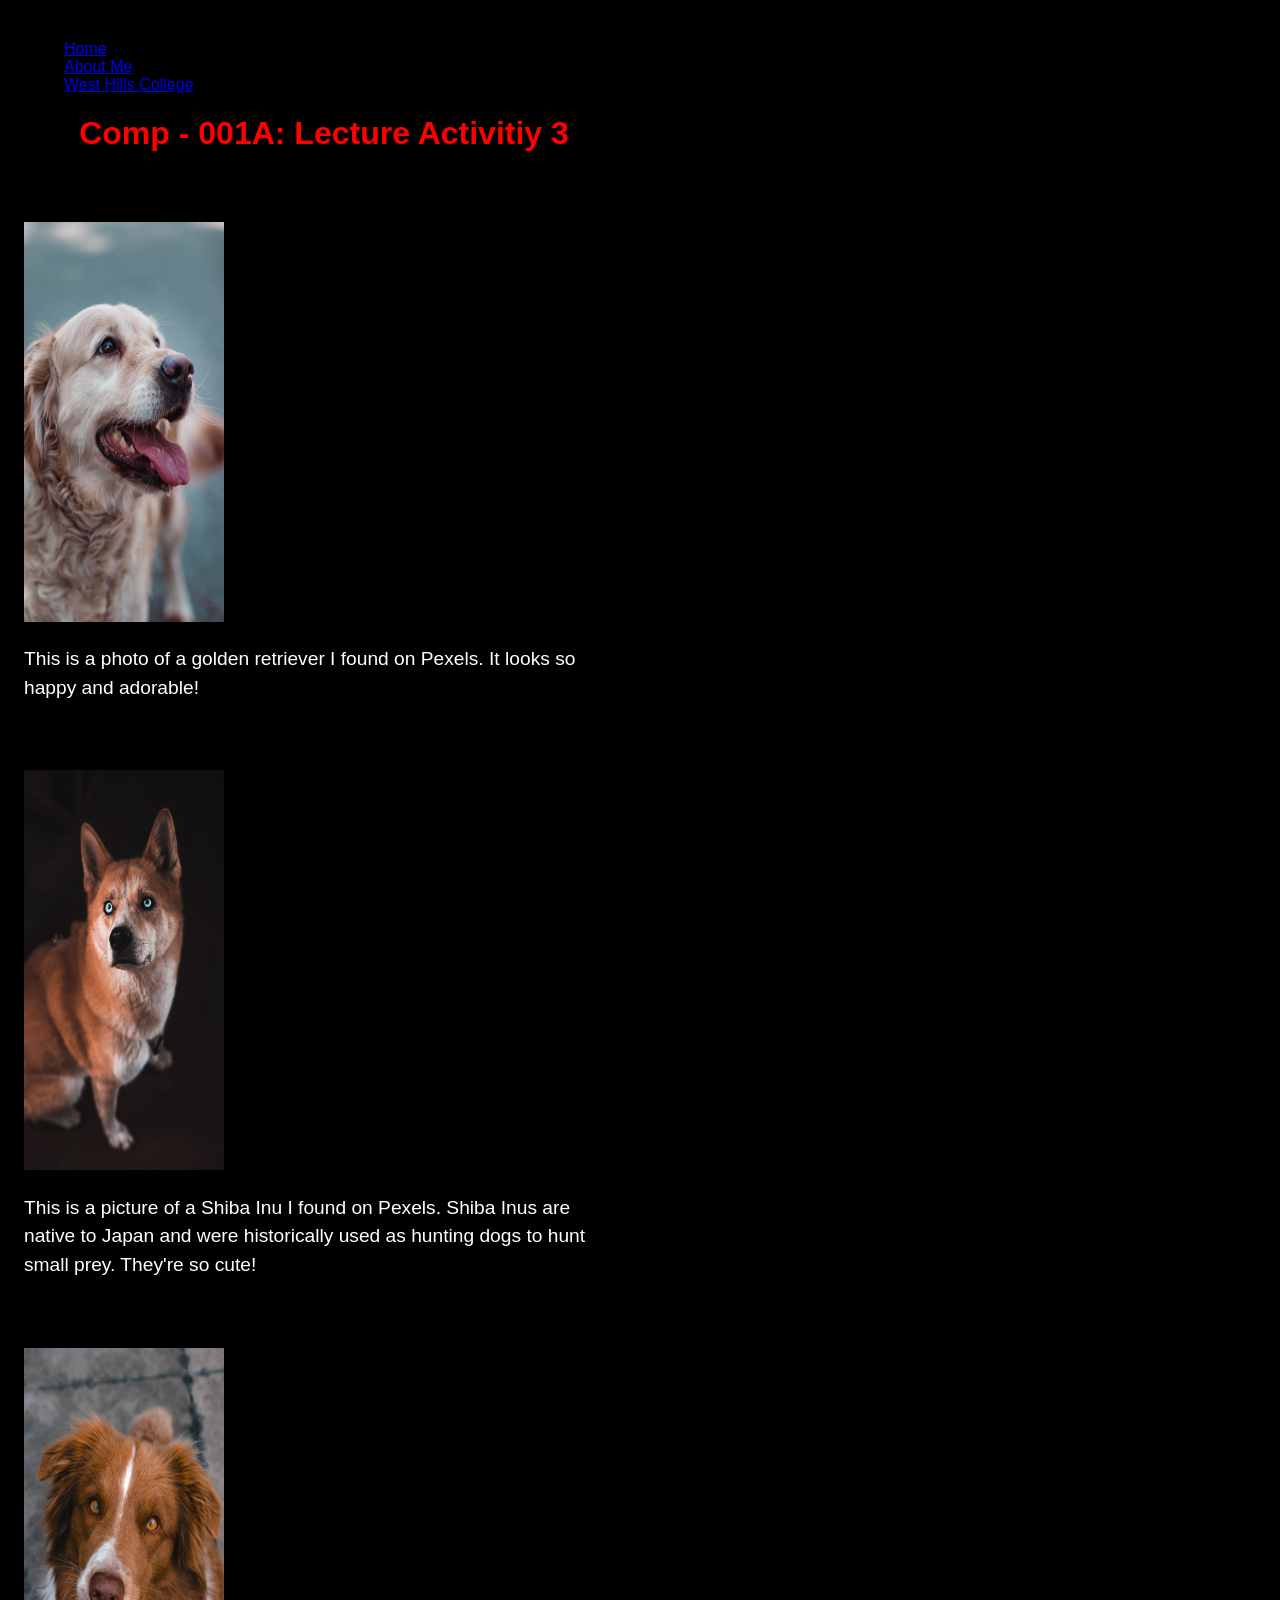
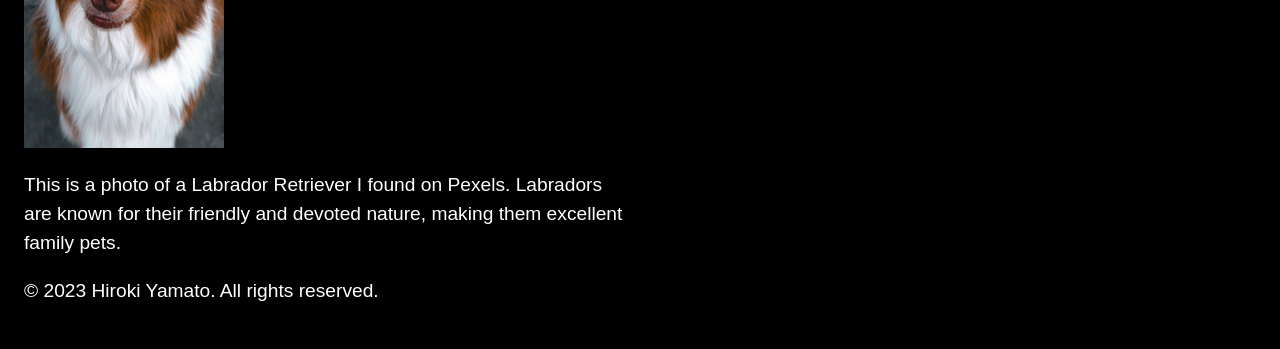
<file: index.html>
<!DOCTYPE html>
<html lang="en">
<head>
    <meta charset="UTF-8">
    <meta name="viewport" content="width=device-width, initial-scale=1.0">
    <title>Hiroki Yamato</title>
    <!-- This line adds a shortcut icon-->
     <link rel="shortcut icon"  href="favicon.ico">
     <link rel="stylesheet"  href="main.css">
</head>
<body>
    <header>
    <!-- header content typically goes here -->
     <nav>
    <!--unordered list with 3 items-->
    <ul>
        <li><a href="index.html">Home</a></li>
        <li><a href="about.html">About Me</a></li>
        <li><a href="http://westhillscollege.com" target="_blank">West Hills College</a></li>
    </ul>
     </nav>
     <h1>Comp - 001A: Lecture Activitiy 3</h1>
    </header>
    <main>
    <!-- main content typically goes here -->
     <!-- section element with 3 div elements -->
      <section id="photos">
        <div>
            <h2>dog</h2>
            <img src="images/image1.jpg" alt="A cute dog" width="200" height="400">
            <p>This is a photo of a golden retriever I found on Pexels. It looks so happy and adorable!</p>
        </div>
        <div>
            <h2>dog</h2>
            <img src="images/image2.jpg" alt="A cute dog" width="200" height="400">
            <p>This is a picture of a Shiba Inu I found on Pexels. Shiba Inus are native to Japan and were historically used as hunting dogs to hunt small prey. They're so cute!</p>
        </div>
        <div>
            <h2>dog</h2>
            <img src="images/image4.jpg" alt="A cute dog" width="200" height="400">
            <p>This is a photo of a Labrador Retriever I found on Pexels. Labradors are known for their friendly and devoted nature, making them excellent family pets.</p>
        </div>
        <div></div>
      </section>
    </main>
    <footer>
    <!-- footer content typically goes here -->
     <p>&copy; 2023 Hiroki Yamato. All rights reserved.</p>
    </footer>
</body>
</html>
</file>
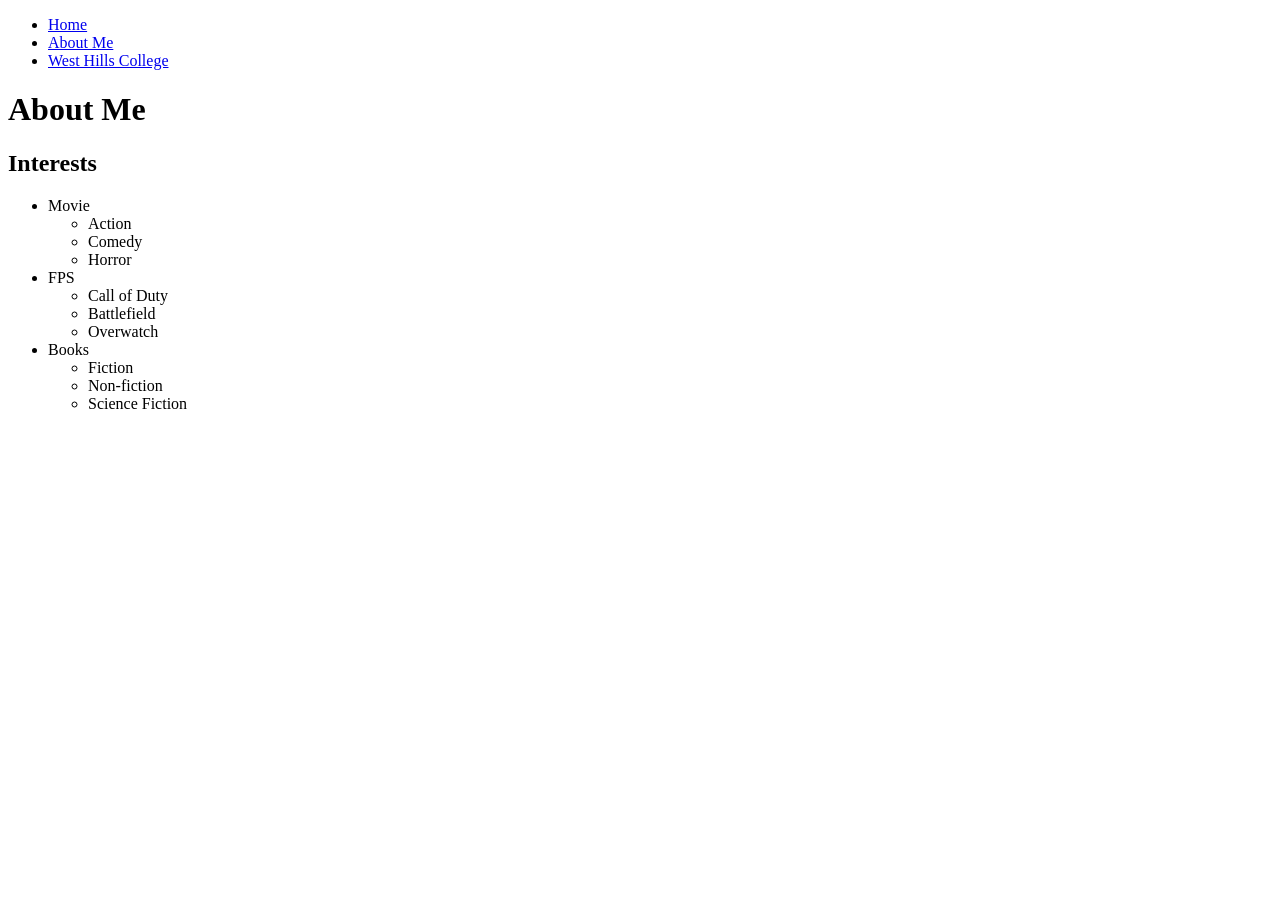
<file: about.html>
<!DOCTYPE html>
<html lang="en">
<head>
    <meta charset="UTF-8">
    <meta name="viewport" content="width=device-width, initial-scale=1.0">
    <title>Hiroki Yamato: About Me</title>
</head>
<body>
    <header>
    <!-- header content typically goes here -->
      <nav>
    <!--unordered list with 3 items-->
    <ul>
        <li><a href="index.html">Home</a></li>
        <li><a href="about.html">About Me</a></li>
        <li><a href="http://westhillscollege.com" target="_blank">West Hills College</a></li>
    </ul>
     </nav>
     <h1>About Me</h1>
    </header>
    <main>
    <!-- main content typically goes here -->
     <article>
        <h2>Interests</h2>
        <ul>
            <li>Movie
                <ul>
                    <li>Action</li>
                    <li>Comedy</li>
                    <li>Horror</li>
                </ul>
            </li>
            <li>FPS
                <ul>
                    <li>Call of Duty</li>
                    <li>Battlefield</li>
                    <li>Overwatch</li>
                </ul>
            </li>
            <li>Books
                <ul>
                    <li>Fiction</li>
                    <li>Non-fiction</li>
                    <li>Science Fiction</li>
                </ul>
            </li>
        </ul>
     </article>
    </main>
    <footer>
    <!-- footer content typically goes here -->
    </footer>

</body>
</html>
</file>
<file: main.css>
body {font-family: sans-serif;
    padding: 1em;
    max-width: 600px;
    background-color: black;
    }
h1 {color:red;
    text-align: center;
    }    
p {color: white;
    font-size: 1.2em;
    line-height: 1.5;
    }
</file>
